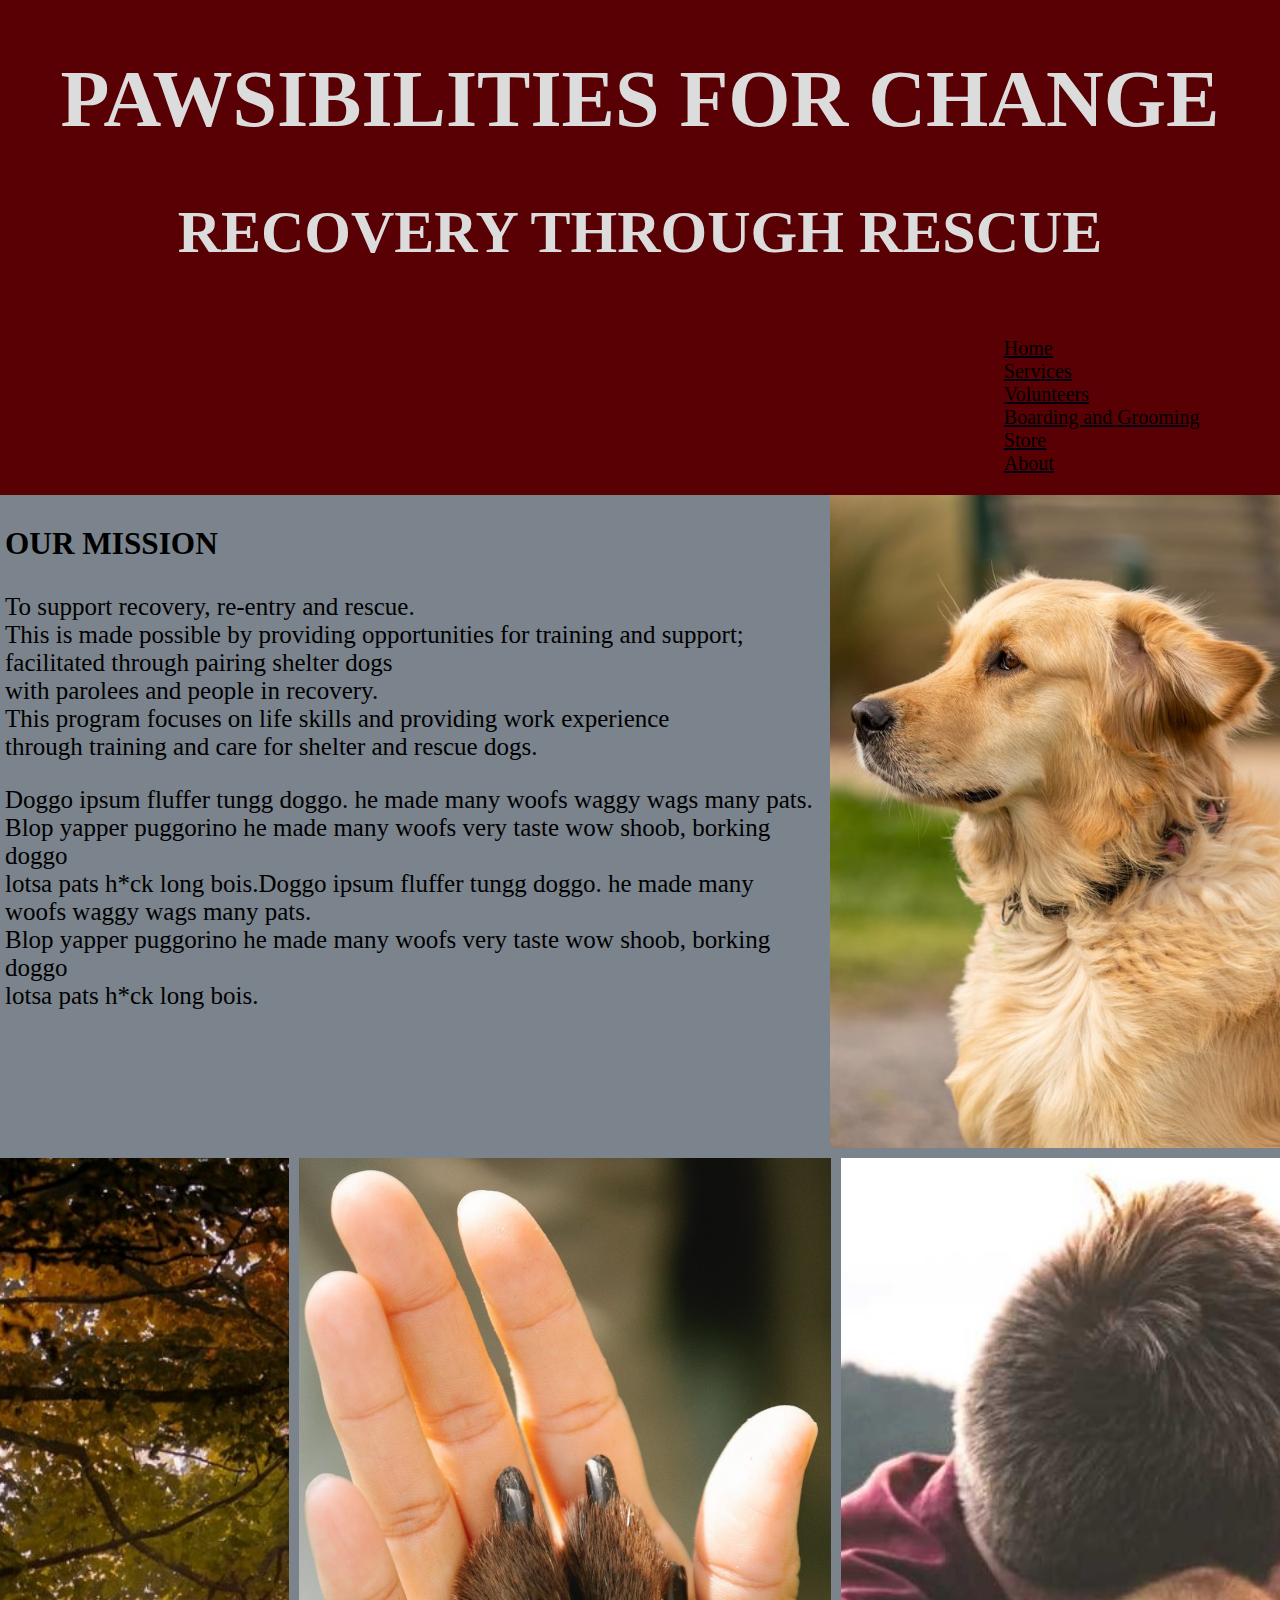
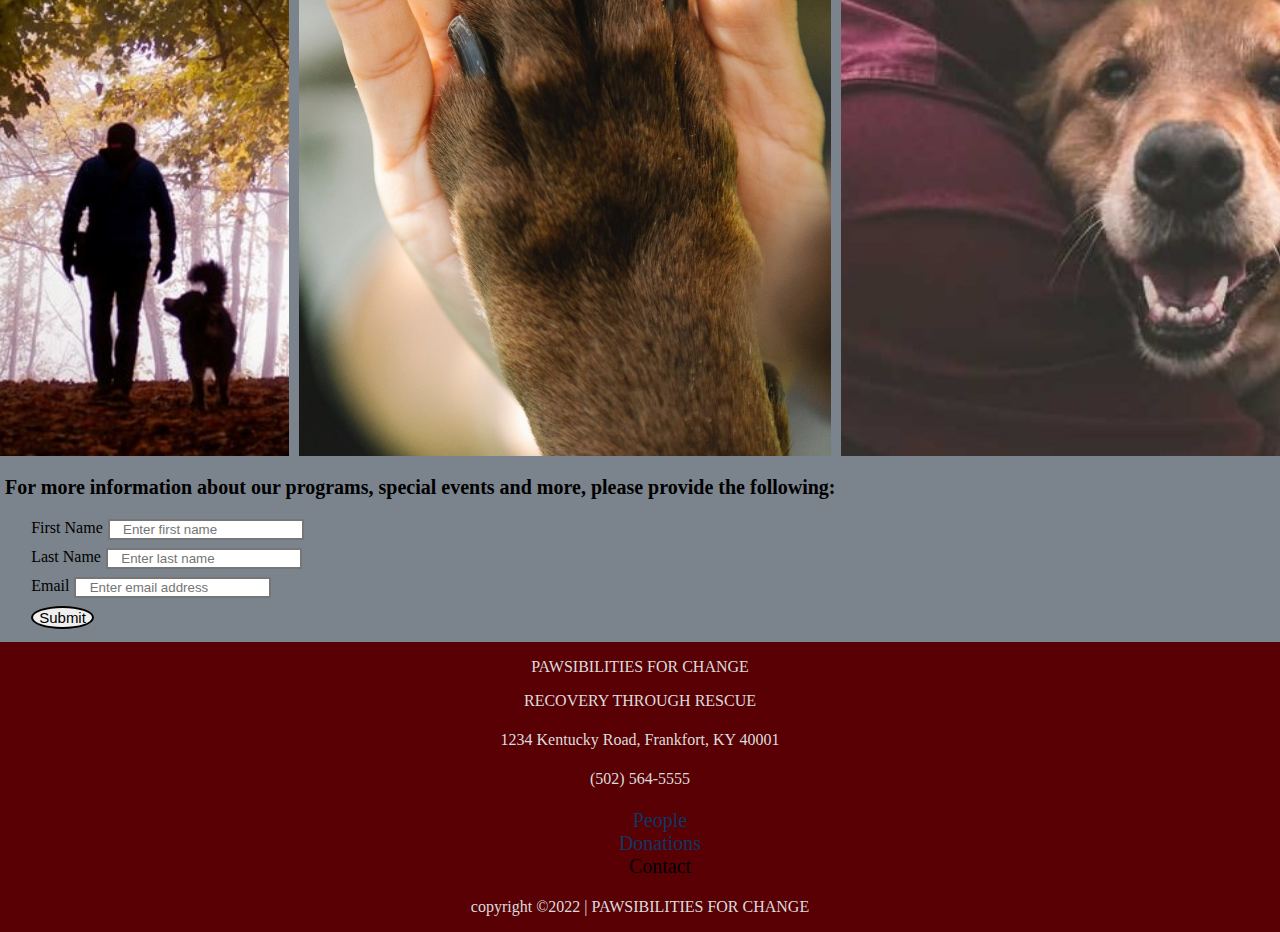
<file: index.html>
<!DOCTYPE html>
<html lang="en">

<head>
<meta charset="UTF-8">
<meta http http-equiv="X-UA-Compatible" content="IE-Edge">
<meta name="viewport" content="width=device-width,initial-scale=1.0"/> 
<script src="https://cdnjs.cloudflare.com/ajax/libs/jquery/3.6.0/jquery.min.js" 
integrity="sha512-894YE6QWD5I59HgZOGReFYm4dnWc1Qt5NtvYSaNcOP+u1T9qYdvdihz0PPSiiqn/+/3e7Jo4EaG7TubfWGUrMQ==" crossorigin="anonymous" referrerpolicy="no-referrer"></script>
<link rel="stylesheet" href="https://cdnjs.cloudflare.com/ajax/libs/font-awesome/6.1.1/css/all.min.css" 
integrity="sha512-KfkfwYDsLkIlwQp6LFnl8zNdLGxu9YAA1QvwINks4PhcElQSvqcyVLLD9aMhXd13uQjoXtEKNosOWaZqXgel0g==" crossorigin="anonymous" referrerpolicy="no-referrer" />
<link href="link rel="preconnect href="https://fonts.googleapis.com">
<link rel="preconnect" href="https://fonts.gstatic.com" crossorigin="anonymous" referrerpolicy="no-referrer">
<link href="https://fonts.googleapis.com/css2?family=Khand:wght@300;400;1&display=swap" rel="stylesheet">
<link rel="link rel="preconnect href="https://fonts.googleapis.com">
<link rel="preconnect" href="https://fonts.gstatic.com" crossorigin>
<link rel="stylesheet" href="styles.css">
<title>Home | Pawsibilities For Change</title>
</head>
<body>
     <!-- header/ main nav -->
    <header>
        <div class= "header" id= "logo">
            <div class= "banner">
        <a><h1>PAWSIBILITIES FOR CHANGE</h1> 
            <h2>RECOVERY THROUGH RESCUE</h2></a>
          </div>
          <div><i class="fa-solid fa-paw fa-5x"></i>
            <i class="fa-solid fa-paw fa-5x"></i>
          </div>
          
          <button class="toggle-button" id="hamburger">&#9776</button>
        <div class= "navLinks" id= "navLinks">
           <ul id="navLinks">
            <li><a onclick="closeMenu()" href="#home">Home</a></li>
            <li><a onclick="closeMenu()" href="#services">Services</a></li>
            <li><a onclick="closeMenu()" href="#volunteers">Volunteers</a></li>
            <li><a onclick="closeMenu()" href="#boardingandgrooming">Boarding and Grooming</a></li>
            <li><a onclick="closeMenu()" href="#store">Store</a></li>
            <li><a onclick="closeMenu()" href="#about">About</a></li>
          </ul> 
          </div>
  
    </header>
    <main>
      <div class="flex">
        <div class="row">
          <div class= "column" id="content">
           <h3>OUR MISSION</h3>
            <p>To support recovery, re-entry and rescue.<br>    
                This is made possible by providing opportunities for training and support;<br>
                facilitated through pairing shelter dogs<br> 
                with parolees and people in recovery.<br>This program focuses on life skills
            and providing work experience<br> 
                through training and care for shelter and rescue dogs.</p>
                Doggo ipsum fluffer tungg doggo. he made many woofs waggy wags many pats.<br> 
                Blop yapper puggorino he made many woofs very taste wow shoob, borking doggo<br> 
                lotsa pats h*ck long bois.Doggo ipsum fluffer tungg doggo. he made many woofs waggy wags many pats.<br> Blop yapper puggorino he made many woofs very taste wow shoob, borking doggo<br> lotsa pats h*ck long bois.
          
              </div>
          <div class="column" id="image">
            <img class="image1" src="images\golden.jpg" alt="Golden retriever" style="width: 100%;">
          </div>
        </div>
        <div class="row">
          <div class="column" id="image">
            <img class="image2" src="images\walkingdog.jpg"  alt="Man walking dog" style="width: 100%;" >
          </div>
          <div class="row">
          <div class="column" id="image">
            <img class="image3" src="images\pexels-bluebird.jpg"  alt="handtopaw" style="width: 100%;">
          </div>
        </div>
        <div class="column" id="image">
          <img class="image4" src="images\eric-ward.jpg" alt="man holding dog"style="width: 100%;">
        </div>  
      </div>
    </div>
    <div class="info">
    <div class="flex-container">
      <h3>For more information about our programs, special events and more,
          please provide the following:</h3>
      <form class="form" action="">
        <div class="form-group">
          <label for="first-name">First Name</label>
          <input type="text" name="first-name" id="first-name" placeholder="Enter first name" required>
        </div>
        <div class="form-group">
          <label for="last-name">Last Name</label>
          <input type="text" name="last-name" id="last-name" placeholder="Enter last name" required>
        </div>
        <div class="form-group">
          <label for="email">Email</label>
          <input type="email" name="email" id="email" placeholder="Enter email address" required>
        </div>
        <div class="form-group" id="submit">
          <button id="btn" class="btn">Submit</button>
        </div>
      </form>
    </div>
  </div>
  <footer>
          <div class= "container">
              <div class= "footer-content">
              <p>PAWSIBILITIES FOR CHANGE</p> <p>RECOVERY THROUGH RESCUE</p>
              <p><h4>1234 Kentucky Road, Frankfort, KY 40001</h4></p>
              <p><h4> (502) 564-5555</h4></p>
              </div>
              <div class= "footer-menu">
                <ul class= "f-menu">
                    <li><a href="">People</a></li>
                    <li><a href="">Donations</a></li>
                    <li><a href="contact.html">Contact</a></li>
                </ul>
              </div>

              <div class= "social">
                  <div class= "icons">
              <a href="https://facebook.com" target="_blank"><i class="fa-brands fa-facebook fa-3x"></i></a>
              <a href="https://instagram.com" target="_blank"><i class="fa-brands fa-instagram-square fa-3x"></i></a>
              <a href="https://twitter.com" target="_blank"><i class="fa-brands fa-twitter fa-3x"></i></a>
              </div>
              <div class= "footer-bottom">
              <p>copyright &copy;2022 | PAWSIBILITIES FOR CHANGE</p>
              </div>
          </div>
  </footer> 
</main>
<script src= "paws.js"></script>
</body>
</html>
</file>
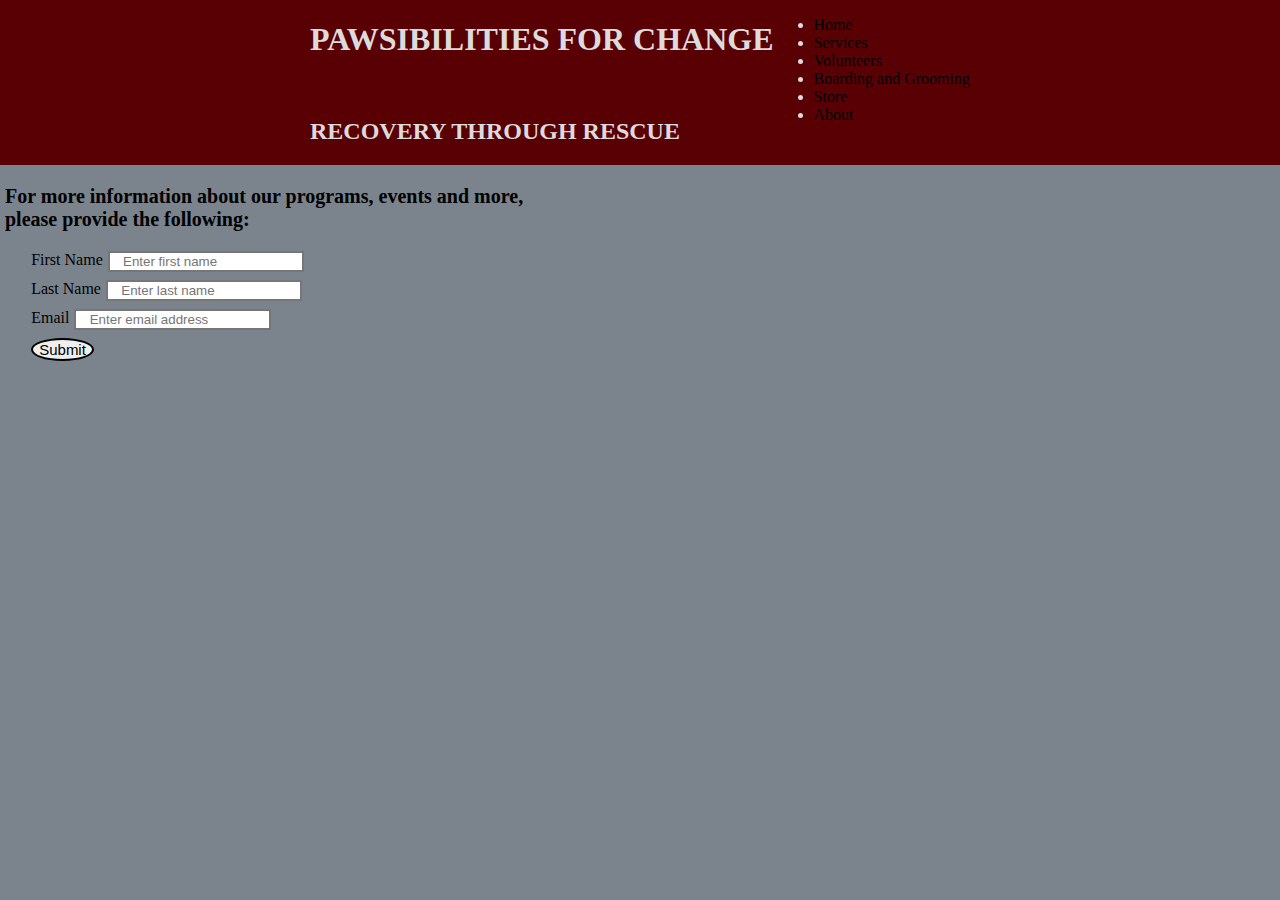
<file: contact.html>
<!DOCTYPE html>
<html lang="en">

<head>
<meta charset="UTF-8">
<meta http http-equiv="X-UA-Compatible" content="IE-Edge">
<meta name="viewport" content="width=device-width,initial-scale=1.0"/>
<link rel="stylesheet" href="https://cdnjs.cloudflare.com/ajax/libs/font-awesome/6.1.1/css/all.min.css" 
integrity="sha512-KfkfwYDsLkIlwQp6LFnl8zNdLGxu9YAA1QvwINks4PhcElQSvqcyVLLD9aMhXd13uQjoXtEKNosOWaZqXgel0g==" crossorigin="anonymous" referrerpolicy="no-referrer" />
<link href="link rel="preconnect href="https://fonts.googleapis.com">
<link rel="preconnect" href="https://fonts.gstatic.com" crossorigin="anonymous" referrerpolicy="no-eferrer">
<link href="https://fonts.googleapis.com/css2?family=Khand:wght@300;400;1&display=swap" rel="stylesheet">
<link rel="link rel="preconnect href="https://fonts.googleapis.com">
<link rel="preconnect" href="https://fonts.gstatic.com" crossorigin>
<link rel="stylesheet" href="styles.css">

<title>Contact | Pawsibilities For Change</title>
<body>
    <header>
        <!-- header/ main nav -->
        <div class="header">
        <a><h1>PAWSIBILITIES FOR CHANGE</h1> <br>
            <h2>RECOVERY THROUGH RESCUE</h2></a>
        </div>
        <!--hamburger button-->
        <button onclick="showMe()" class="toggle-button" id="hamburger">&#9776</button>
        <nav class="nav-links" id="nav-links">
            <ul>
            <li><a href="#home">Home</a></li>
            <li><a href="#services">Services</a></li>
            <li><a href="#volunteers">Volunteers</a></li>
            <li><a href="#boardingandgrooming">Boarding and Grooming</a></li>
            <li><a href="#store">Store</a></li>
            <li><a href="#about">About</a></li>
        </ul>
        </nav>

        <i class="fa-solid fa-paw"></i>
       

        </div>
        </div>
    </div>
    </header>
<div class="info">
    <div class="grid-container">
      <h3>For more information about our programs, events and more, <br>
          please provide the following:</h3>
      <form class="form" action="">
        <div class="form-group">
          <label for="first-name">First Name</label>
          <input type="text" name="first-name" id="first-name" placeholder="Enter first name" required>
        </div>
        <div class="form-group">
          <label for="last-name">Last Name</label>
          <input type="text" name="last-name" id="last-name" placeholder="Enter last name" required>
        </div>
        <div class="form-group">
          <label for="email">Email</label>
          <input type="email" name="email" id="email" placeholder="Enter email address" required>
        </div>
        <div class="form-group" id="submit">
          <button id="btn" class="btn">Submit</button>
        </div>
      </form>
    </div>
  </div>

  <script src="paws.js">

</script>
</file>
<file: styles.css>
html,  
body {
  margin: 0px;
  padding: 0px;
  border: 0px;
  left: 0px;
  top: 0px;
}

body {
 font-family: 'Amiri', serif;
 background-color: #7b848d;
}

/*font styles*/
p, li{
  font: 1em 'Amiri', serif;
}

h1 {
  font: 2em 'Amiri', serif;
  font-weight: 700;
}

h2 {
    font: 1.5em 'Amiri', serif;
    font-weight: bold;
  }

h3 {
    font: 1.25em 'Amiri', serif;
    font-weight: bold;
}

h4 {
  font: 1em 'Amiri', serif;
}
h5 {
  font: 0.5em 'Amiri', serif;
}

/* Link styles*/
a:link {
  font-family: 'Amiri', serif;
  color: #000;
  text-decoration:none;
}
a:visited {
  color: #0e3763;
}
a:hover {
  color:whitesmoke;
}

/*nav styles*/
 #navLinks {
  width: auto;
  margin-right: 10px;
  color: #000111;
  background-color: #590004;
  text-decoration: underline;
  font-size: 20px;
  font-weight: 500;

}

#navLinks ul {
    list-style: none;
}

/*header styles*/
header {
  display: flex;
  background-color: #590004;
  color: #dcdcdd;
  width: 100%;
  justify-content: center;
  
  }

.banner {
  display: flex;
  flex-direction: column;
  text-align: center;
  line-height: 50px;
  margin-left: auto;
  width: 100;
  font-size: 2.0em;
  }

.navLinks {
  display: flex;
  justify-content:flex-end;
 
}

.button {
  display: flex;
  color: #46494c;
  justify-content: center;
  font-size: 20px;
  padding-bottom: 5px;
  border: none;
  
}

.row {
  display: flex;
  gap: 10px;
}

#content {
  text-align: center;
}

/*main and img styles*/

main {
  display: flex;
  flex-direction: column;
}

.flex {
  /* border: 1px solid red; */
  display: flex;
  flex-direction: column;
  gap: 10px;
  /* display: flex; */
}

.info {
  display: flex;
  margin-left: 5px;
  margin-bottom: 5px;
  align-content: center;
}


/*footer styles*/
footer {
  background-color: #590004;
  clear: both;
  color: #dcdcdd;
  text-align: center;
  overflow: visible;
  width: 100%;
}

.f-menu {
  list-style-type: none;
  font-size: 20px;
  text-align: center;
  justify-content: center;

} 

img {
  object-fit: cover;
  width: 100%;
  height: 100%;
}

.form {
  display: flex;
  flex-direction: column;
  margin-left: 15px;
}
.form-group {
  display: flex;
  align-content: center;
  padding-bottom: 0.5em;
  padding-left: 0.7em;
}
input {
  padding-left: 1.0em;
  margin-left: 5px;
  justify-content: space-between;
  align-content: center;
  border-style: double;
}
#btn {
  display: flex;
  font-size: 15px;
  border-radius: 76%;
  border-style: double;
  cursor: pointer;

} 
.fa {
  margin-left: 10px;
}

/* Responsive layout - makes the columns stack on top of each other instead of next to each other */
@media screen and (max-width: 599px) and (min-width:320px) {
  .column {
    width: 100%;
  }

  .row {
    flex-direction: column;
  }

 .navLinks {
    display: none;
  }

  .navLinks.active{
    display: block;
  }

  #hamburger {
    display: block;
    position: relative;
    margin-top: 50px;
    margin-left: 10px;
    margin-bottom: 10px;
    background-color: #b4b4b4;
    color: #000111;
    justify-content: right;
    font-size: 30px;
    border: none;
    }

  header {
    display: flex;
    background-color: #590004;
    color: #dcdcdd;
    width: 100%;
    justify-content: center;
    
    }
  
  .banner {
    display: flex;
    flex-direction: column;
    text-align: center;
    line-height: 30px;
    margin-left: 0;
    width: 100%;
    font-size: 1.1em;
    }
}

@media only screen and (max-width: 767px) and (min-width: 600px) {
  .column {
    width: 100%;
  }

  .row {
    flex-direction: column;
  }

  .navLinks {
    display: none;
  }
  .navLinks.active {
    display: block;
  }

header {
  display: flex;
  background-color: #590004;
  color: #dcdcdd;
  width: 100%;
  justify-content: center;
  }

.banner {
  display: flex;
  flex-direction: column;
  text-align: center;
  line-height: 50px;
  margin-left: auto;
  width: 100;
  font-size: 2.0em;
  }

#hamburger {
      display: block;
      position: relative;
      margin-top: 50px;
      margin-left: 10px;
      margin-bottom: 10px;
      background-color: #b4b4b4;
      color: #000111;
      justify-content: right;
      font-size: 30px;
      } 
  }

  #content {
  text-align: center;
  font-size: 20px;
  font-weight: 300;
  margin-left: 5px;
}


@media only screen and (min-width: 768px) {
header {
  display: flex;
  background-color: #590004;
  color: #dcdcdd;
  width: 100%;
  justify-content: center;
  }

.banner {
  display: flex;
  flex-direction: column;
  text-align: center;
  line-height: 50px;
  margin-left: auto;
  width: 90;
  font-size: 1.9em;
  }
  
#hamburger {
    display: none;
  }

  
#content {
  text-align: center;
  font-size: 20px;
  font-weight: 300;
  margin-left: 5px;
}
  }  

@media only screen and (min-width: 1200px) {
header {
  display: flex;
  background-color: #590004;
  color: #dcdcdd;
  width: 100%;
  justify-content: center;
  }

.banner {
  display: flex;
  flex-direction: row;
  text-align: center;
  line-height: 50px;
  margin-left: auto;
  width: 100;
  font-size: 2.5em;
  }

#content {
    text-align: left;
    font-size: 25px;
    font-weight: 300;
    margin-left: 5px;
  }
}
</file>
